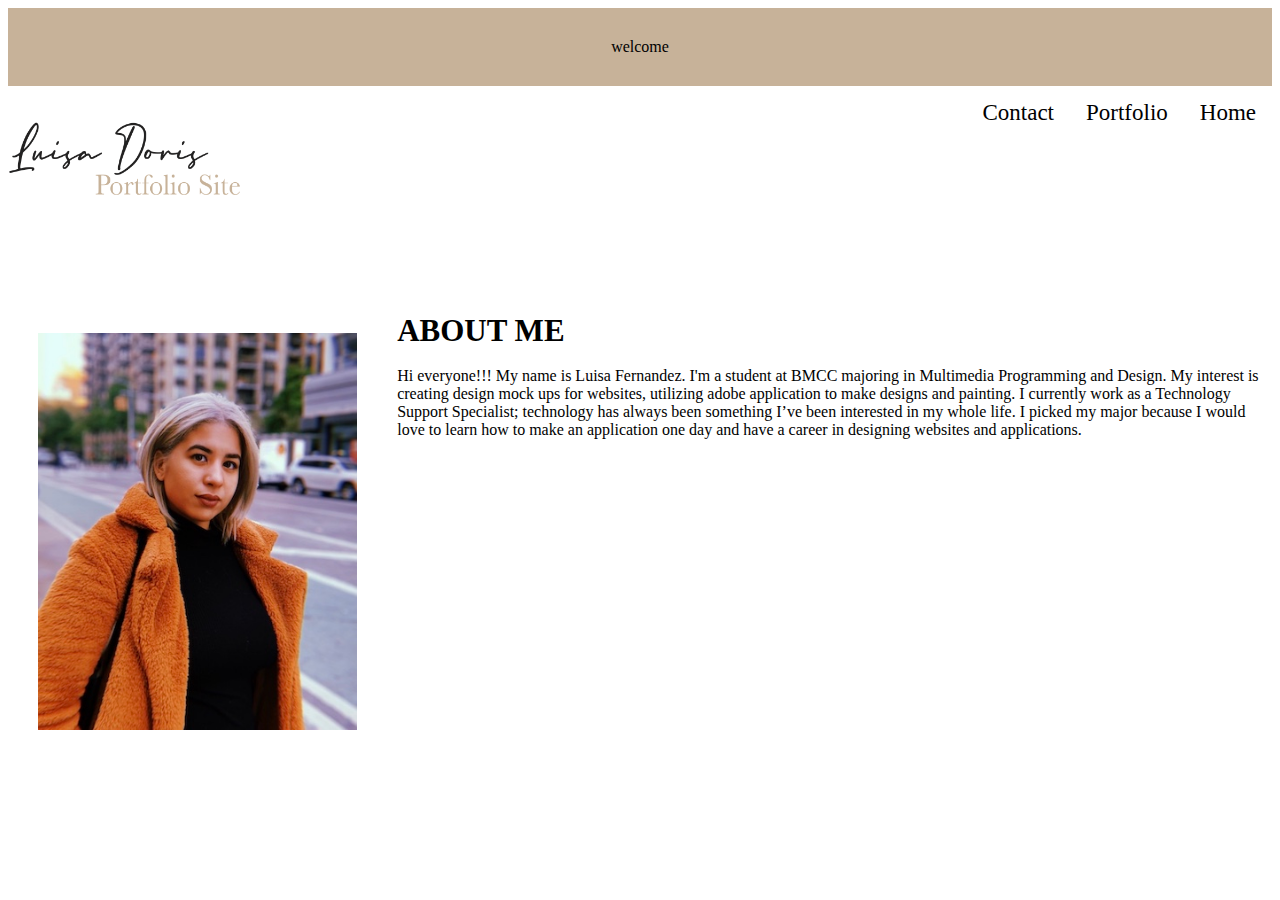
<file: index.html>
<html>
    
  <head>
          <title>Home</title>
      
     
       <link href="assets/css/styles.css" rel="stylesheet" type="text/css"/>

<div class="header">
 
welcome
</div>

<div id="navbar">
   <img src="images/logo.png" alt="logo" style="float:left;width:20%;height:20%;"> 
  <a href="index.html">Home</a>
  <a href="portfolio.html">Portfolio</a>
  <a href="contact.html">Contact</a>
 

 
    
</div>
 </head>
     <body> <p>
         
          <div class="row">
  <div class="column left" style="background-color:white;">
    <p> <img src="images/2019-10-06%2018:13:11.387.jpg" alt="me"> </p>
  </div>
      
  <div class="column right" style="background-color:white">
    <h2> <align left>  ABOUT ME</align></h2> <br>
     Hi everyone!!! My name is Luisa Fernandez. I'm a student at BMCC majoring in Multimedia Programming and Design. My interest is creating design mock ups for websites, utilizing adobe application to make designs and painting. I currently work as a Technology Support Specialist; technology has always been something I’ve been interested in my whole life. I picked my major because I would love to learn how to make an application one day and have a career in designing websites and applications.
  </div>
</div>
       
              



<script>
window.onscroll = function() {myFunction()};

var navbar = document.getElementById("navbar");
var sticky = navbar.offsetTop;

function myFunction() {
  if (window.pageYOffset >= sticky) {
    navbar.classList.add("sticky")
  } else {
    navbar.classList.remove("sticky");
  }
}
</script>

</body>

    
</html>
</file>
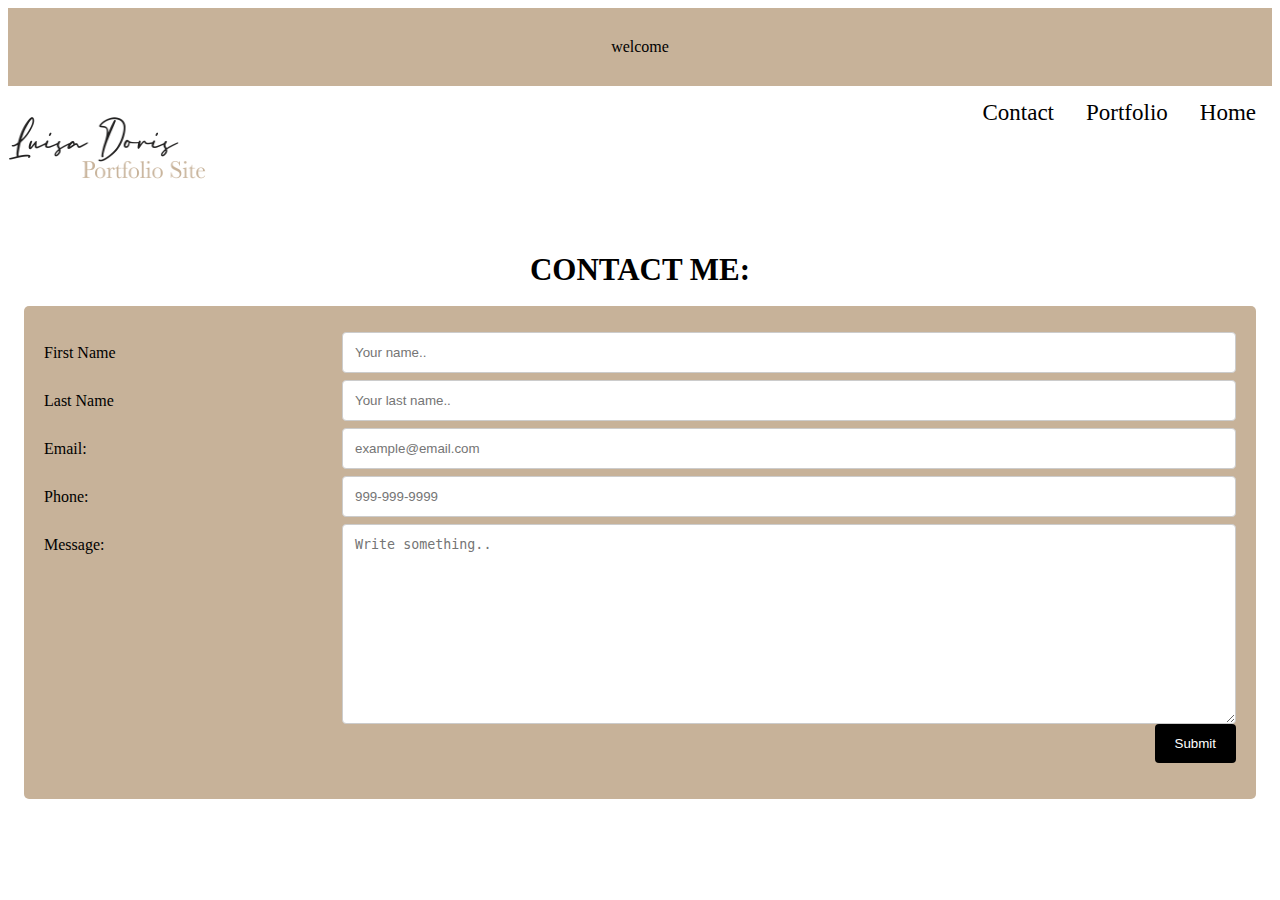
<file: contact.html>
<html>
    
 
      <head>
          <title>Contact</title>
      
     
       <link href="assets/css/styles.css" rel="stylesheet" type="text/css"/>

<div class="header">
 
  welcome
</div>

<div id="navbar">
  <a href="index.html">Home</a>
  <a href="portfolio.html">Portfolio</a>
  <a href="contact.html">Contact</a>
    
    <img src="images/logo.png" alt="logo" style="float:left;width:17%;height:17%;">
    
</div>
 </head>
      <body>
<div class="content">
  <center> <h2>CONTACT ME:</h2>
<br>

       </center>
<div class="container">
  <form action="mailto:luisadorisf@icloud.com" method="post" enctype="multipart/form-data">
  <div class="row">
    <div class="col-25">
      <label for="fname">First Name</label>
    </div>
    <div class="col-75">
      <input type="text" id="fname" name="firstname" placeholder="Your name..">
    </div>
  </div>
  <div class="row">
    <div class="col-25">
      <label for="lname">Last Name</label>
    </div>
    <div class="col-75">
      <input type="text" id="lname" name="lastname" placeholder="Your last name..">
    </div>
  </div>
  
   <div class="row">
    <div class="col-25">
      <label for="email">Email:</label>
    </div>
    <div class="col-75">
      <input type="text" id="email" name="email" placeholder="example@email.com">
    </div>
  </div>
  <div class="row">
    <div class="col-25">
      <label for="phone">Phone:</label>
    </div>
    <div class="col-75">
      <input type="text" id="phone" name="phone" placeholder="999-999-9999">
    </div>
  </div>
  
  
  <div class="row">
    <div class="col-25">
      <label for="subject">Message:</label>
    </div>
    <div class="col-75">
      <textarea id="subject" name="subject" placeholder="Write something.." style="height:200px"></textarea>
    </div>
  </div>
  <div class="row">
    <input type="submit" value="Submit">
  </div>
  </form>
</div>


</div>

<script>
window.onscroll = function() {myFunction()};

var navbar = document.getElementById("navbar");
var sticky = navbar.offsetTop;

function myFunction() {
  if (window.pageYOffset >= sticky) {
    navbar.classList.add("sticky")
  } else {
    navbar.classList.remove("sticky");
  }
}
</script>

</body>

    
</html>
</file>
<file: assets/css/styles.css>
<style>
body {
  margin: 0;
  font-size: 28px;
  font-family: basketville;
}
h2 {
  margin: 0;
  font-size: 31px;
  font-family: basketville;
}

h1 {margin: 0;
  font-size: 40px;
  font-family: basketville;
    color:#c7b299; 
    
}
.header {
  background-color: #c7b299;
  padding: 30px;
  text-align: center;
}

#navbar {
  overflow: hidden;
  background-color: white;
}

#navbar a {
  float: right;
  display: block;
  color: black;
  text-align: center;
  padding: 14px 16px;
  text-decoration: none;
  font-size: 23px;
  font-family: basketville;
}

#navbar a:hover {
  background-color: #ddd;
  color: black;
}

#navbar a.active {
  background-color: #04AA6D;
  color: white;
}

.content {
  padding: 16px;
}

.sticky {
  position: fixed;
  top: 0;
  width: 100%;
}

.sticky + .content {
  padding-top: 60px;
}

 .navigation-bar ul {
  padding: 0px;
  margin: 0px;
  text-align: center;
  display:inline-block;
  vertical-align:top;
}

* {
  box-sizing: border-box;
}

/* Create two unequal columns that floats next to each other */
.column {
  float: left;
  padding: 10px;
  height: 300px; /* Should be removed. Only for demonstration */
}

.left {
  width: 30%;
}

.right {
  width: 70%;
}

/* Clear floats after the columns */
.row:after {
  content: "";
  display: table;
  clear: both;
}

/* Footer */
.footer {
  padding: 20px;
  text-align: center;
  background: #ddd;
  margin-top: 20px;
}

/* Responsive layout - when the screen is less than 800px wide, make the two columns stack on top of each other instead of next to each other */
@media screen and (max-width: 800px) {
  .leftcolumn, .rightcolumn {   
    width: 100%;
    padding: 0;
  }
}

/* Responsive layout - when the screen is less than 400px wide, make the navigation links stack on top of each other instead of next to each other */
@media screen and (max-width: 400px) {
  .topnav a {
    float: none;
    width: 100%;
  }
}

img {
  width: 100%;
  height: auto;
}

p {
  border: 2px white;
  outline: white solid 10px;
  margin: auto;  
  padding: 20px;
  text-align: center;
      font-size: 18px;
  font-family: basketville;
}

* {
  box-sizing: border-box;
}

input[type=text], select, textarea {
  width: 100%;
  padding: 12px;
  border: 1px solid #ccc;
  border-radius: 4px;
  resize: vertical;
}

label {
  padding: 12px 12px 12px 0;
  display: inline-block;
}

input[type=submit] {
  background-color: black;
  color: white;
  padding: 12px 20px;
  border: none;
  border-radius: 4px;
  cursor: pointer;
  float: right;
}

input[type=submit]:hover {
  background-color: #c7b299;
}

.container {
  border-radius: 5px;
  background-color: #c7b299;
  padding: 20px;
}

.col-25 {
  float: left;
  width: 25%;
  margin-top: 6px;
}

.col-75 {
  float: left;
  width: 75%;
  margin-top: 6px;
}

/* Clear floats after the columns */
.row:after {
  content: "";
  display: table;
  clear: both;
}

/* Responsive layout - when the screen is less than 600px wide, make the two columns stack on top of each other instead of next to each other */
@media screen and (max-width: 600px) {
  .col-25, .col-75, input[type=submit] {
    width: 100%;
    margin-top: 0;
  }
}
</style>
</file>
